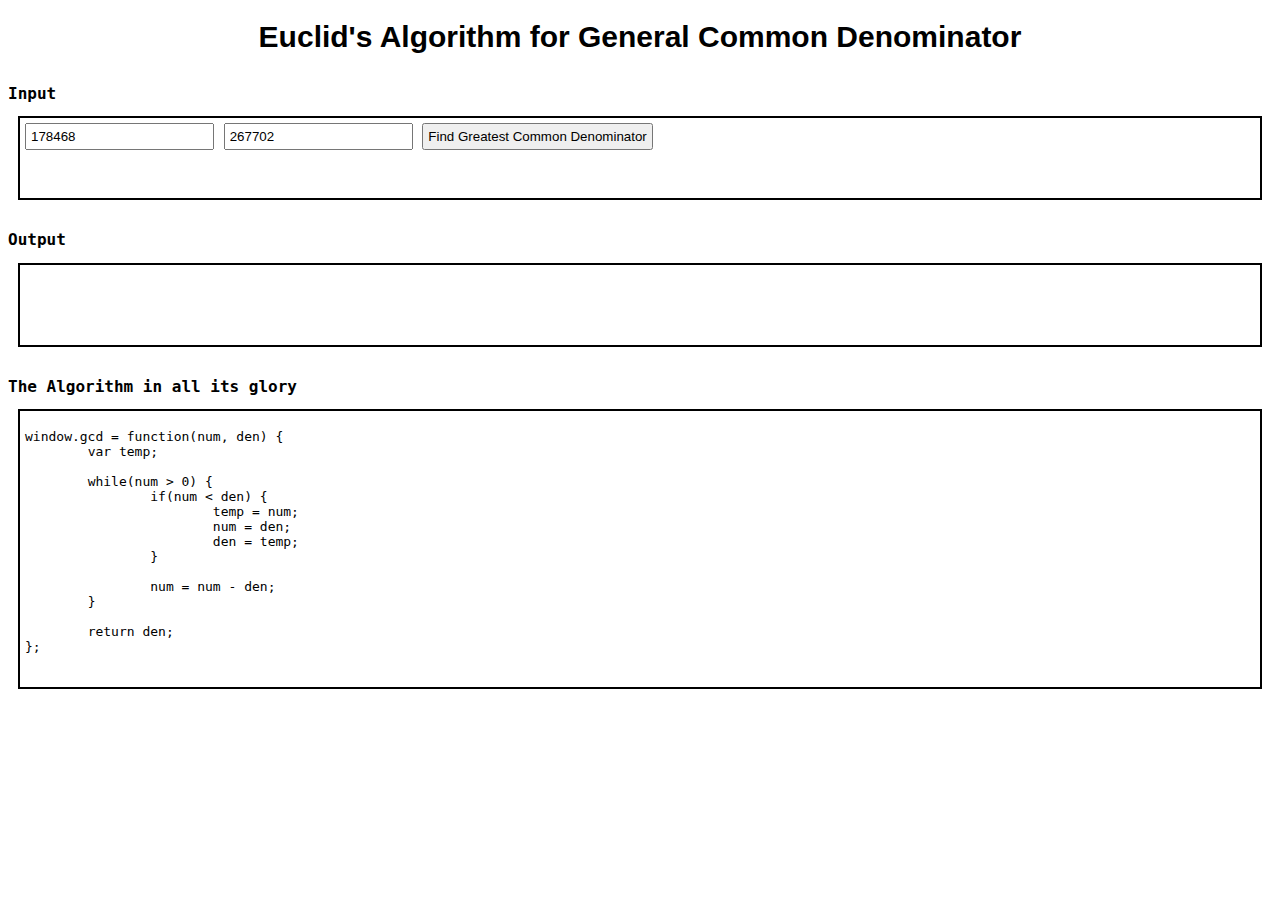
<file: 01 - Euclid's Algorithm/index.html>
<!DOCTYPE html>
<html>
<head>
	<meta charset="UTF-8">
	<title>Euclid's Algorithm></title>
	<script src="http://ajax.googleapis.com/ajax/libs/jquery/1.8.3/jquery.min.js"></script>
	<link rel="stylesheet" type="text/css" href="http://yui.yahooapis.com/2.9.0/build/reset-fonts-grids/reset-fonts-grids.css">
	
	<link rel="stylesheet" type="text/css" href="main.css">
	<script src="terminal.js"></script>
	<script src="main.js"></script>
</head>
<body>
	<h1>Euclid's Algorithm for General Common Denominator</h1>
	
	<h2>Input</h2>
	<div class="terminal" id="input">
		<input type="text" id="numerator" value="178468"/>
		<input type="text" id="denominator" value="267702"/>
		<button id="submit">Find Greatest Common Denominator</button>
	</div>

	<h2>Output</h2>
	<div class="terminal" id="output">
		
	</div>
	
	<h2>The Algorithm in all its glory</h2>
	<div class="terminal">
	<pre>
window.gcd = function(num, den) {
	var temp;

	while(num > 0) {
		if(num < den) {
			temp = num;
			num = den;
			den = temp;
		}

		num = num - den;
	}

	return den;
};
	</pre>
	</terminal>
</body>
</html>
</file>
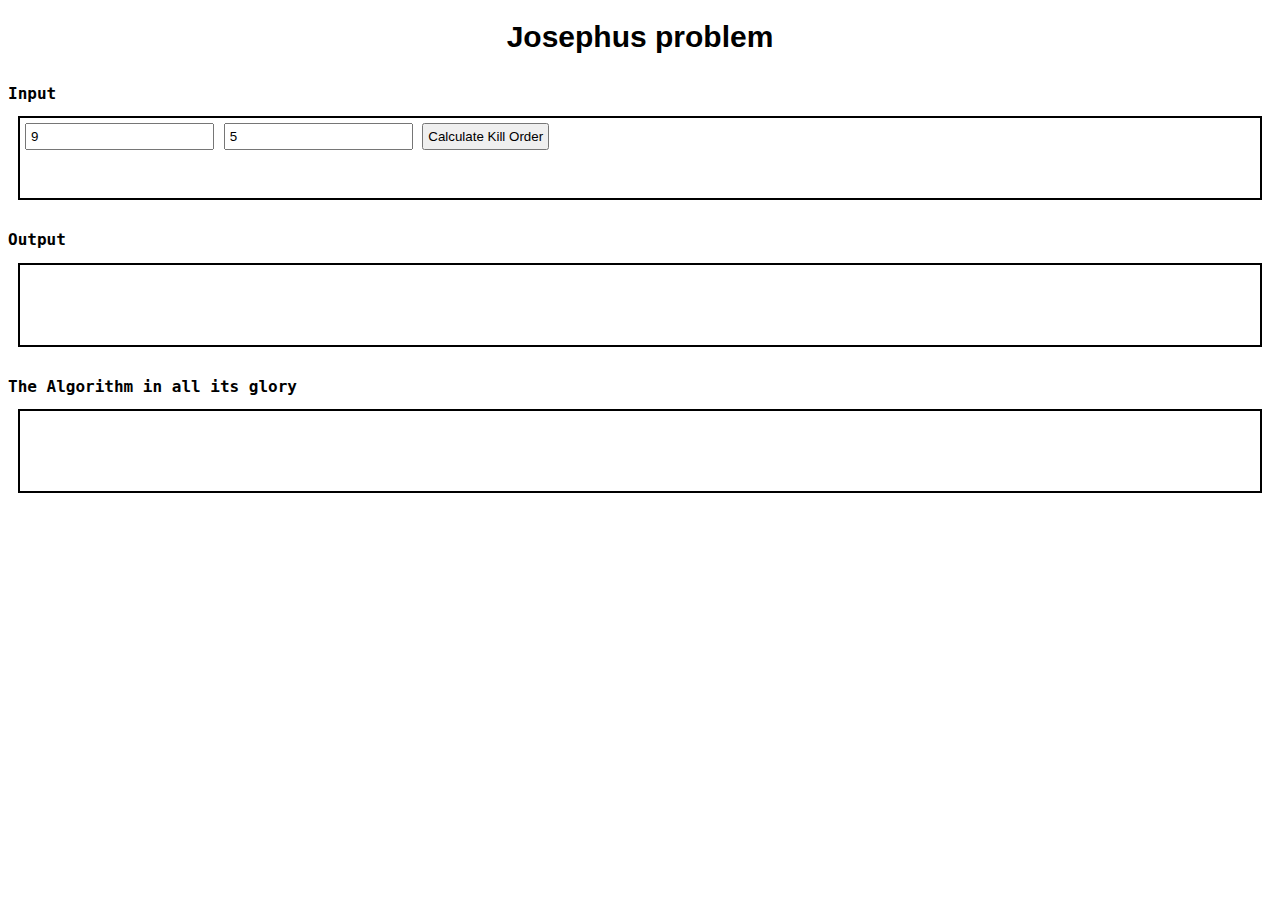
<file: 03 - Elementary Data Structures/Josephus problem/index.html>
<!DOCTYPE html>
<html>
<head>
	<meta charset="UTF-8">
	<title>Josephus problem</title>
	<script src="http://ajax.googleapis.com/ajax/libs/jquery/1.8.3/jquery.min.js"></script>
	<script src="http://sghiassy.github.com/library/src/SinglyLinkedNode.js"></script>
	<script src="http://sghiassy.github.com/library/src/SinglyLinkedCircualLinkedList.js"></script>
	<link rel="stylesheet" type="text/css" href="http://yui.yahooapis.com/2.9.0/build/reset-fonts-grids/reset-fonts-grids.css">
	
	<link rel="stylesheet" type="text/css" href="main.css">
	<script src="terminal.js"></script>
	<script src="main.js"></script>
</head>
<body>
	<h1>Josephus problem</h1>
	
	<h2>Input</h2>
	<div class="terminal" id="input">
		<input type="text" id="number" value="9"/>
		<input type="text" id="execution" value="5"/>
		<button id="submit">Calculate Kill Order</button>
	</div>

	<h2>Output</h2>
	<div class="terminal" id="output">
		
	</div>
	
	<h2>The Algorithm in all its glory</h2>
	<div class="terminal">
	<pre>

	</pre>
	</terminal>
</body>
</html>
</file>
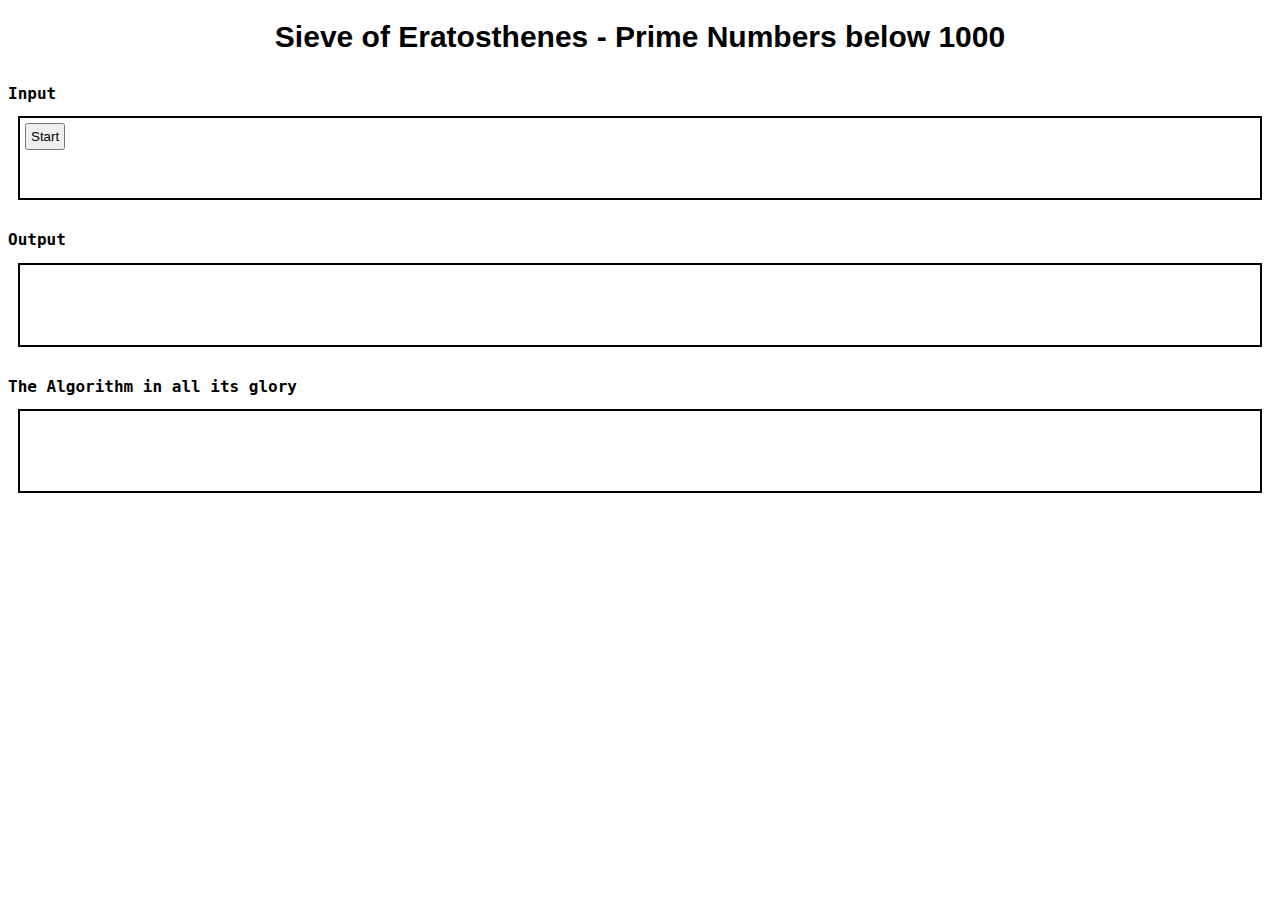
<file: 03 - Elementary Data Structures/Sieve of Eratosthenes/index.html>
<!DOCTYPE html>
<html>
<head>
	<meta charset="UTF-8">
	<title>Sieve of Eratosthenes - Prime Numbers below 1000</title>
	<script src="http://ajax.googleapis.com/ajax/libs/jquery/1.8.3/jquery.min.js"></script>
	<link rel="stylesheet" type="text/css" href="http://yui.yahooapis.com/2.9.0/build/reset-fonts-grids/reset-fonts-grids.css">
	
	<link rel="stylesheet" type="text/css" href="main.css">
	<script src="terminal.js"></script>
	<script src="main.js"></script>
</head>
<body>
	<h1>Sieve of Eratosthenes - Prime Numbers below 1000</h1>
	
	<h2>Input</h2>
	<div class="terminal" id="input">
		<button id="start">Start</button>
	</div>

	<h2>Output</h2>
	<div class="terminal" id="output">
		
	</div>
	
	<h2>The Algorithm in all its glory</h2>
	<div class="terminal">
	<pre>

	</pre>
	</terminal>
</body>
</html>
</file>
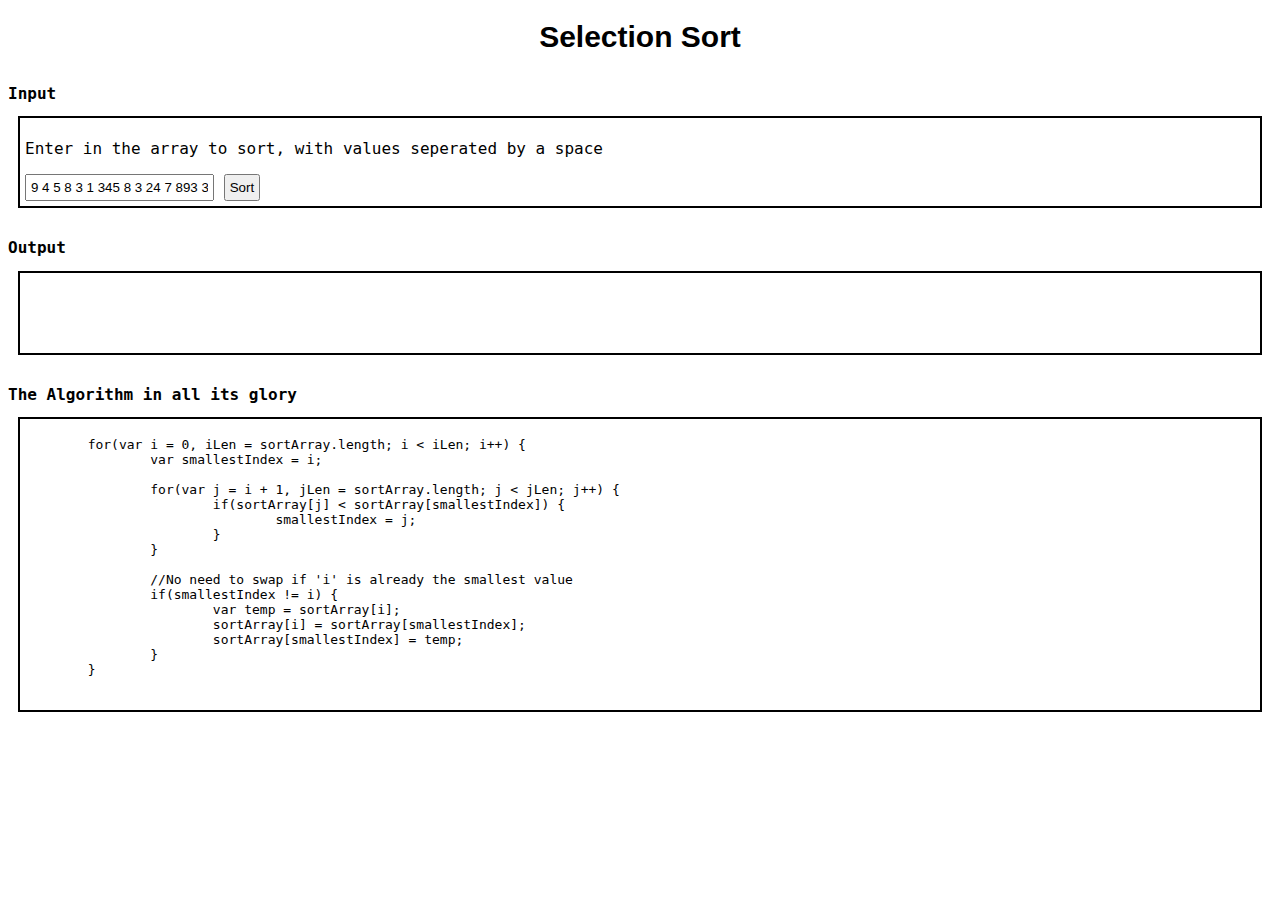
<file: 08 - Elementary Sorting Methods/01 - Selection Sort/index.html>
<!DOCTYPE html>
<html>
<head>
	<meta charset="UTF-8">
	<title>Selection Sort</title>
	<script src="http://ajax.googleapis.com/ajax/libs/jquery/1.8.3/jquery.min.js"></script>
	<link rel="stylesheet" type="text/css" href="http://yui.yahooapis.com/2.9.0/build/reset-fonts-grids/reset-fonts-grids.css">
	
	<link rel="stylesheet" type="text/css" href="main.css">
	<script src="terminal.js"></script>
	<script src="main.js"></script>
</head>
<body>
	<h1>Selection Sort</h1>
	
	<h2>Input</h2>
	<div class="terminal" id="input">
		<p>Enter in the array to sort, with values seperated by a space</p>
		<input type="text" id="sortArray" value="9 4 5 8 3 1 345 8 3 24 7 893 395 84 32 2 345 79 0 7 4 2 13 5 7 89 7 64 43 2 3524 6 8 35 6 8 65 43 2 56 5 3 2345 34"/>
		<button id="submit">Sort</button>
	</div>

	<h2>Output</h2>
	<div class="terminal" id="output">
		
	</div>
	
	<h2>The Algorithm in all its glory</h2>
	<div class="terminal">
	<pre>
	for(var i = 0, iLen = sortArray.length; i < iLen; i++) {
		var smallestIndex = i;
			
		for(var j = i + 1, jLen = sortArray.length; j < jLen; j++) {
			if(sortArray[j] < sortArray[smallestIndex]) {
				smallestIndex = j;
			}
		}
			
		//No need to swap if 'i' is already the smallest value
		if(smallestIndex != i) {
			var temp = sortArray[i];
			sortArray[i] = sortArray[smallestIndex];
			sortArray[smallestIndex] = temp;
		}
	}
	</pre>
	</terminal>
</body>
</html>
</file>
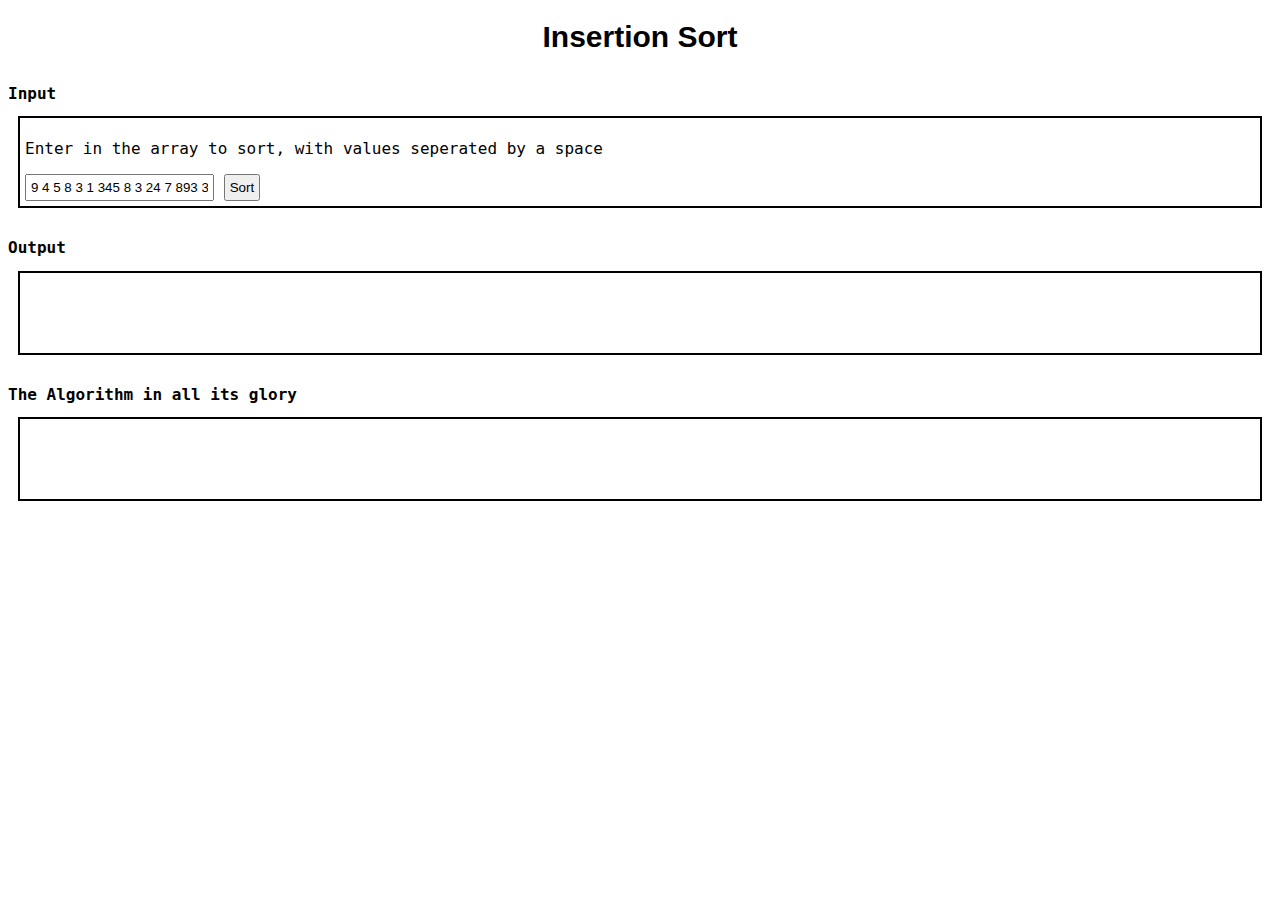
<file: 08 - Elementary Sorting Methods/02 - Insertion Sort/index.html>
<!DOCTYPE html>
<html>
<head>
	<meta charset="UTF-8">
	<title>Insertion Sort</title>
	<script src="http://ajax.googleapis.com/ajax/libs/jquery/1.8.3/jquery.min.js"></script>
	<link rel="stylesheet" type="text/css" href="http://yui.yahooapis.com/2.9.0/build/reset-fonts-grids/reset-fonts-grids.css">
	
	<link rel="stylesheet" type="text/css" href="main.css">
	<script src="terminal.js"></script>
	<script src="main.js"></script>
</head>
<body>
	<h1>Insertion Sort</h1>
	
	<h2>Input</h2>
	<div class="terminal" id="input">
		<p>Enter in the array to sort, with values seperated by a space</p>
		<input type="text" id="sortArray" value="9 4 5 8 3 1 345 8 3 24 7 893 395 84 32 2 345 79 0 7 4 2 13 5 7 89 7 64 43 2 3524 6 8 35 6 8 65 43 2 56 5 3 2345 34"/>
		<button id="submit">Sort</button>
	</div>

	<h2>Output</h2>
	<div class="terminal" id="output">
		
	</div>
	
	<h2>The Algorithm in all its glory</h2>
	<div class="terminal">
	<pre>

	</pre>
	</terminal>
</body>
</html>
</file>
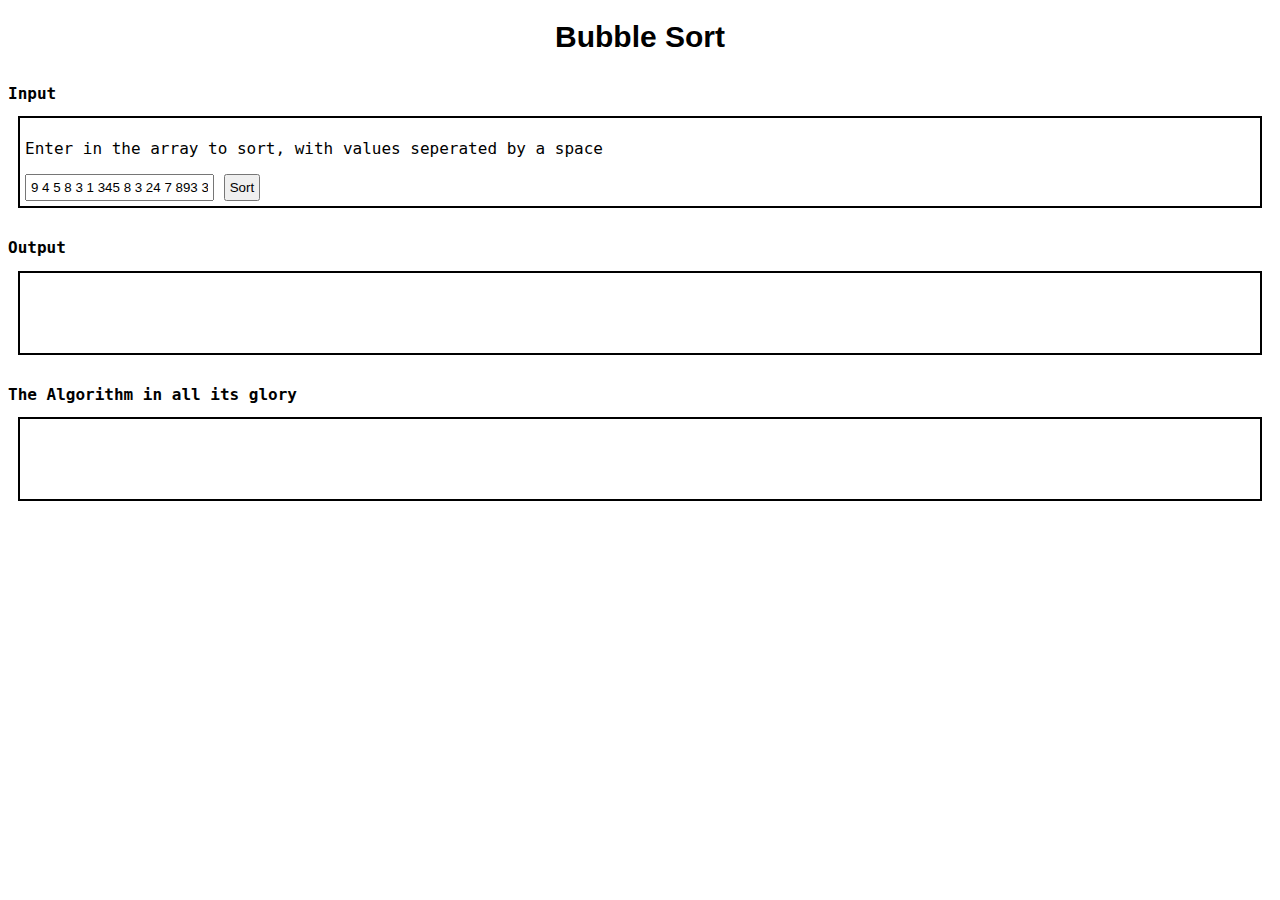
<file: 08 - Elementary Sorting Methods/03 - Bubble Sort/index.html>
<!DOCTYPE html>
<html>
<head>
	<meta charset="UTF-8">
	<title>Bubble Sort</title>
	<script src="http://ajax.googleapis.com/ajax/libs/jquery/1.8.3/jquery.min.js"></script>
	<link rel="stylesheet" type="text/css" href="http://yui.yahooapis.com/2.9.0/build/reset-fonts-grids/reset-fonts-grids.css">
	
	<link rel="stylesheet" type="text/css" href="main.css">
	<script src="terminal.js"></script>
	<script src="main.js"></script>
</head>
<body>
	<h1>Bubble Sort</h1>
	
	<h2>Input</h2>
	<div class="terminal" id="input">
		<p>Enter in the array to sort, with values seperated by a space</p>
		<input type="text" id="sortArray" value="9 4 5 8 3 1 345 8 3 24 7 893 395 84 32 2 345 79 0 7 4 2 13 5 7 89 7 64 43 2 3524 6 8 35 6 8 65 43 2 56 5 3 2345 34"/>
		<button id="submit">Sort</button>
	</div>

	<h2>Output</h2>
	<div class="terminal" id="output">
		
	</div>
	
	<h2>The Algorithm in all its glory</h2>
	<div class="terminal">
	<pre>

	</pre>
	</terminal>
</body>
</html>
</file>
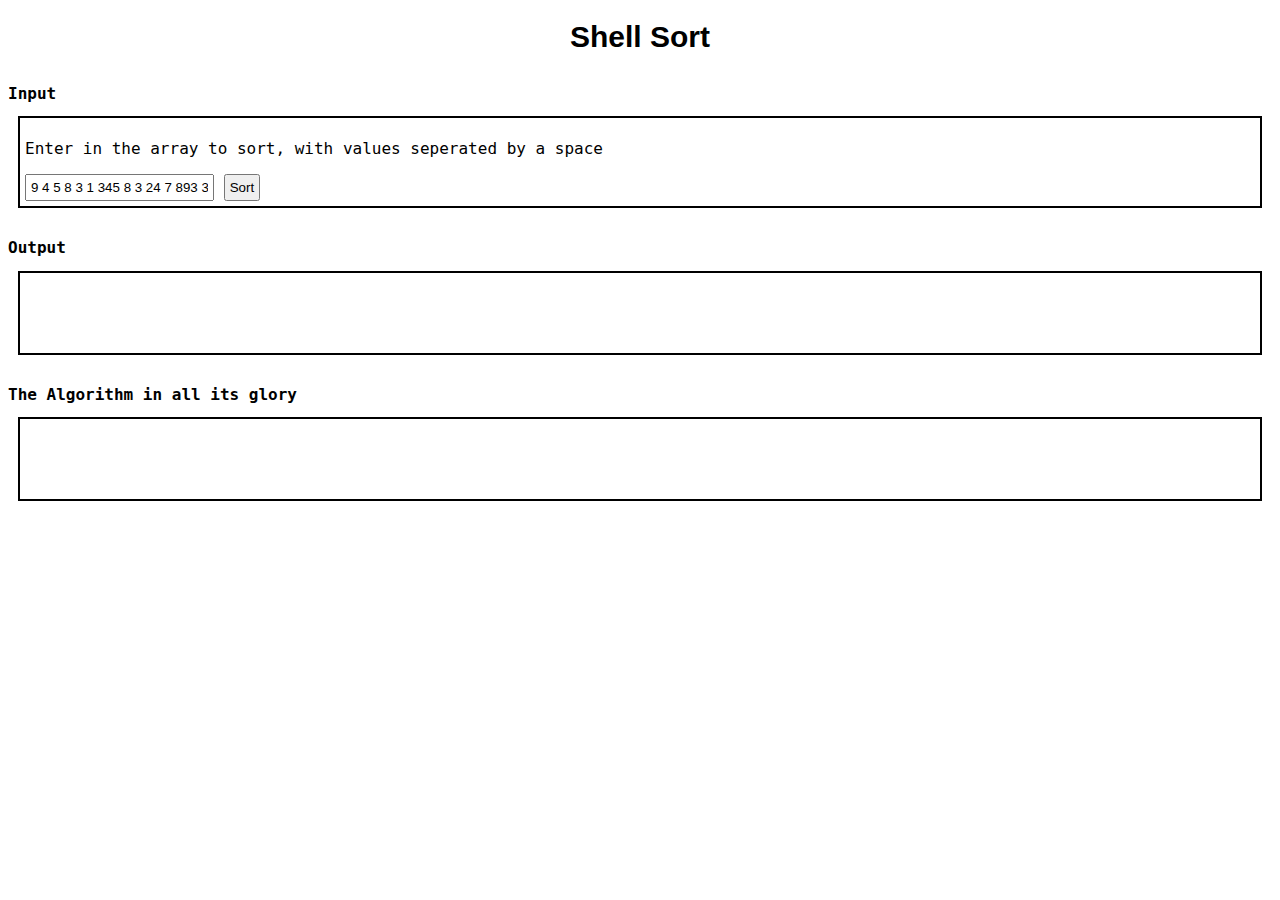
<file: 08 - Elementary Sorting Methods/04 - Shell Sort/index.html>
<!DOCTYPE html>
<html>
<head>
	<meta charset="UTF-8">
	<title>Shell Sort</title>
	<script src="http://ajax.googleapis.com/ajax/libs/jquery/1.8.3/jquery.min.js"></script>
	<link rel="stylesheet" type="text/css" href="http://yui.yahooapis.com/2.9.0/build/reset-fonts-grids/reset-fonts-grids.css">
	
	<link rel="stylesheet" type="text/css" href="main.css">
	<script src="terminal.js"></script>
	<script src="main.js"></script>
</head>
<body>
	<h1>Shell Sort</h1>
	
	<h2>Input</h2>
	<div class="terminal" id="input">
		<p>Enter in the array to sort, with values seperated by a space</p>
		<input type="text" id="sortArray" value="9 4 5 8 3 1 345 8 3 24 7 893 395 84 32 2 345 79 0 7 4 2 13 5 7 89 7 64 43 2 3524 6 8 35 6 8 65 43 2 56 5 3 2345 34"/>
		<button id="submit">Sort</button>
	</div>

	<h2>Output</h2>
	<div class="terminal" id="output">
		
	</div>
	
	<h2>The Algorithm in all its glory</h2>
	<div class="terminal">
	<pre>

	</pre>
	</terminal>
</body>
</html>
</file>
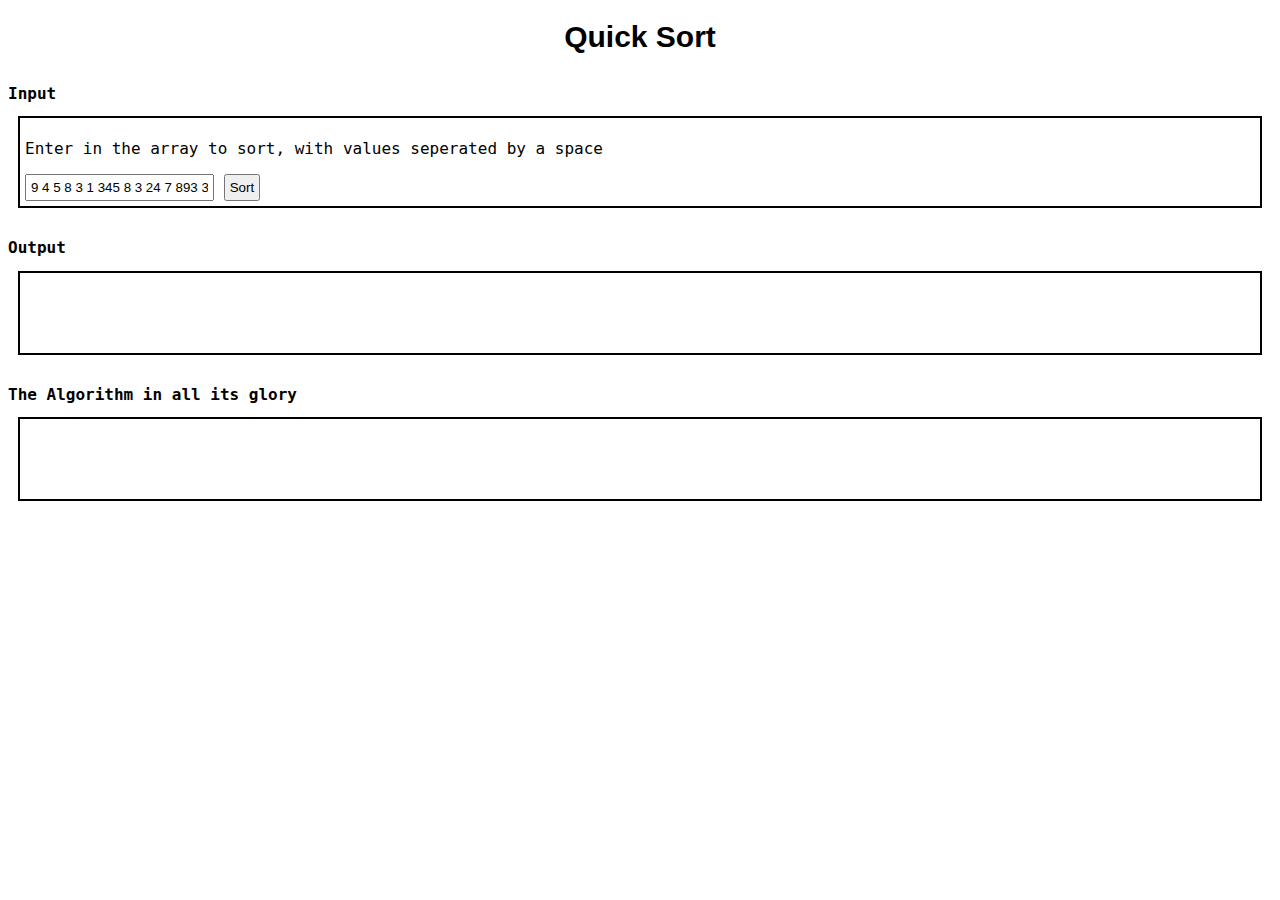
<file: 09 - Quicksort/01 - Recurisve/index.html>
<!DOCTYPE html>
<html>
<head>
	<meta charset="UTF-8">
	<title>Quick Sort</title>
	<script src="http://ajax.googleapis.com/ajax/libs/jquery/1.8.3/jquery.min.js"></script>
	<link rel="stylesheet" type="text/css" href="http://yui.yahooapis.com/2.9.0/build/reset-fonts-grids/reset-fonts-grids.css">
	
	<link rel="stylesheet" type="text/css" href="main.css">
	<script src="terminal.js"></script>
	<script src="main.js"></script>
</head>
<body>
	<h1>Quick Sort</h1>
	
	<h2>Input</h2>
	<div class="terminal" id="input">
		<p>Enter in the array to sort, with values seperated by a space</p>
		<input type="text" id="sortArray" value="9 4 5 8 3 1 345 8 3 24 7 893 395 84 32 2 345 79 0 7 4 2 13 5 7 89 7 64 43 2 3524 6 8 35 6 8 65 43 2 56 5 3 2345 34"/>
		<button id="submit">Sort</button>
	</div>

	<h2>Output</h2>
	<div class="terminal" id="output">
		
	</div>
	
	<h2>The Algorithm in all its glory</h2>
	<div class="terminal">
	<pre>

	</pre>
	</terminal>
</body>
</html>
</file>
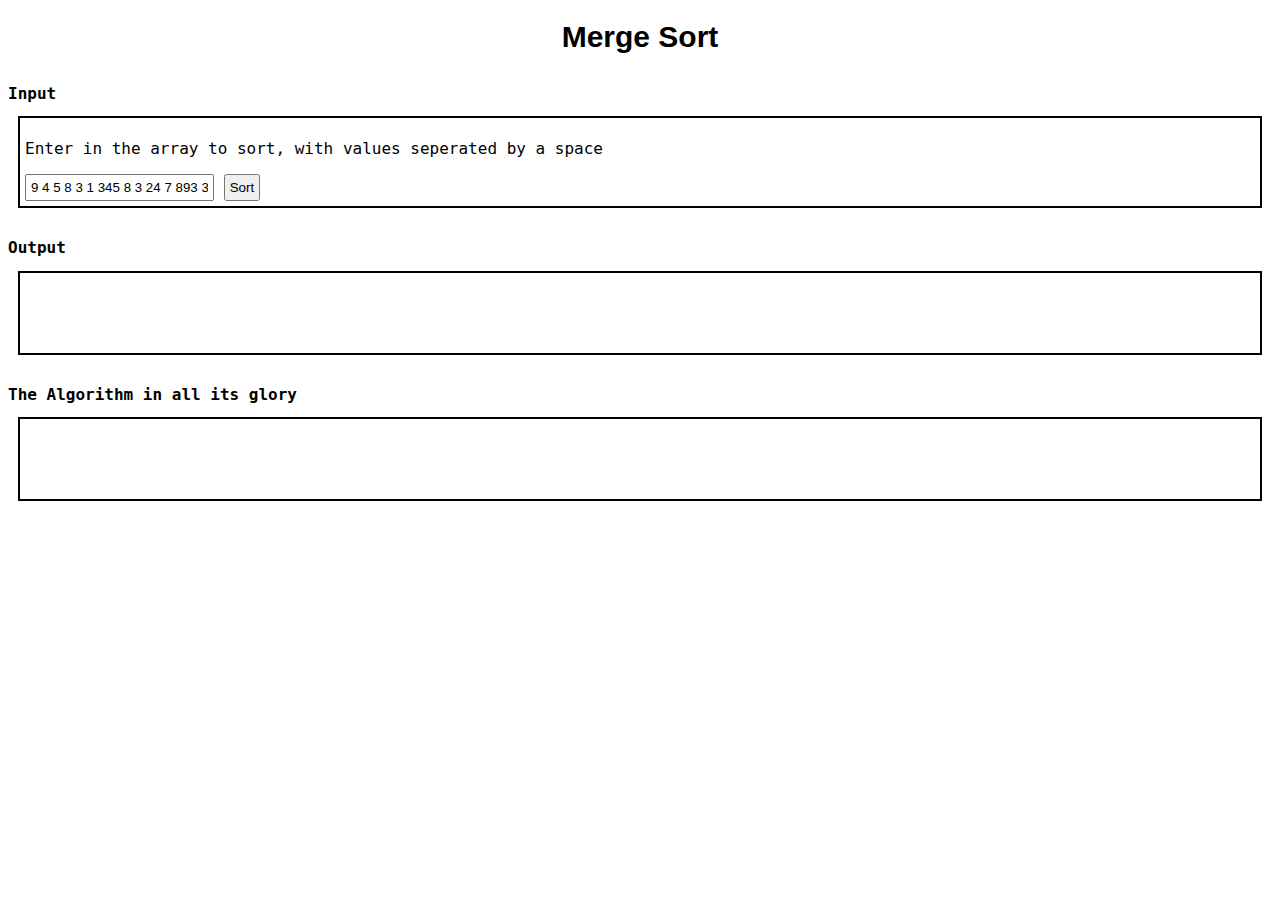
<file: 12 - Mergesort/01 - Recurisve/index.html>
<!DOCTYPE html>
<html>
<head>
	<meta charset="UTF-8">
	<title>Merge Sort</title>
	<script src="http://ajax.googleapis.com/ajax/libs/jquery/1.8.3/jquery.min.js"></script>
	<link rel="stylesheet" type="text/css" href="http://yui.yahooapis.com/2.9.0/build/reset-fonts-grids/reset-fonts-grids.css">
	
	<link rel="stylesheet" type="text/css" href="main.css">
	<script src="terminal.js"></script>
	<script src="main.js"></script>
</head>
<body>
	<h1>Merge Sort</h1>
	
	<h2>Input</h2>
	<div class="terminal" id="input">
		<p>Enter in the array to sort, with values seperated by a space</p>
		<input type="text" id="sortArray" value="9 4 5 8 3 1 345 8 3 24 7 893 395 84 32 2 345 79 0 7 4 2 13 5 7 89 7 64 43 2 3524 6 8 35 6 8 65 43 2 56 5 3 2345 34"/>
		<button id="submit">Sort</button>
	</div>

	<h2>Output</h2>
	<div class="terminal" id="output">
		
	</div>
	
	<h2>The Algorithm in all its glory</h2>
	<div class="terminal">
	<pre>

	</pre>
	</terminal>
</body>
</html>
</file>
<file: 01 - Euclid's Algorithm/main.css>
body {
	text-align: left;
	font-family: "Lucida Console", Monaco, monospace;
}

h1 {
	text-align: center;
	font-size: 30px;
	font-family: Arial;
}

h2 {
	margin-top: 30px;
	font-size: 16px;
}

input, button {
	padding: 4px;
}

.terminal {
	margin: 0px 10px 0px 10px;
	border: 2px black solid;
	min-height: 70px;
	padding: 5px;
}
</file>
<file: 03 - Elementary Data Structures/Josephus problem/main.css>
body {
	text-align: left;
	font-family: "Lucida Console", Monaco, monospace;
}

h1 {
	text-align: center;
	font-size: 30px;
	font-family: Arial;
}

h2 {
	margin-top: 30px;
	font-size: 16px;
}

input, button {
	padding: 4px;
}

.terminal {
	margin: 0px 10px 0px 10px;
	border: 2px black solid;
	min-height: 70px;
	padding: 5px;
}
</file>
<file: 03 - Elementary Data Structures/Sieve of Eratosthenes/main.css>
body {
	text-align: left;
	font-family: "Lucida Console", Monaco, monospace;
}

h1 {
	text-align: center;
	font-size: 30px;
	font-family: Arial;
}

h2 {
	margin-top: 30px;
	font-size: 16px;
}

input, button {
	padding: 4px;
}

.terminal {
	margin: 0px 10px 0px 10px;
	border: 2px black solid;
	min-height: 70px;
	padding: 5px;
}
</file>
<file: 08 - Elementary Sorting Methods/01 - Selection Sort/main.css>
body {
	text-align: left;
	font-family: "Lucida Console", Monaco, monospace;
}

h1 {
	text-align: center;
	font-size: 30px;
	font-family: Arial;
}

h2 {
	margin-top: 30px;
	font-size: 16px;
}

input, button {
	padding: 4px;
}

.terminal {
	margin: 0px 10px 0px 10px;
	border: 2px black solid;
	min-height: 70px;
	padding: 5px;
}
</file>
<file: 08 - Elementary Sorting Methods/02 - Insertion Sort/main.css>
body {
	text-align: left;
	font-family: "Lucida Console", Monaco, monospace;
}

h1 {
	text-align: center;
	font-size: 30px;
	font-family: Arial;
}

h2 {
	margin-top: 30px;
	font-size: 16px;
}

input, button {
	padding: 4px;
}

.terminal {
	margin: 0px 10px 0px 10px;
	border: 2px black solid;
	min-height: 70px;
	padding: 5px;
}
</file>
<file: 08 - Elementary Sorting Methods/03 - Bubble Sort/main.css>
body {
	text-align: left;
	font-family: "Lucida Console", Monaco, monospace;
}

h1 {
	text-align: center;
	font-size: 30px;
	font-family: Arial;
}

h2 {
	margin-top: 30px;
	font-size: 16px;
}

input, button {
	padding: 4px;
}

.terminal {
	margin: 0px 10px 0px 10px;
	border: 2px black solid;
	min-height: 70px;
	padding: 5px;
}
</file>
<file: 08 - Elementary Sorting Methods/04 - Shell Sort/main.css>
body {
	text-align: left;
	font-family: "Lucida Console", Monaco, monospace;
}

h1 {
	text-align: center;
	font-size: 30px;
	font-family: Arial;
}

h2 {
	margin-top: 30px;
	font-size: 16px;
}

input, button {
	padding: 4px;
}

.terminal {
	margin: 0px 10px 0px 10px;
	border: 2px black solid;
	min-height: 70px;
	padding: 5px;
}
</file>
<file: 09 - Quicksort/01 - Recurisve/main.css>
body {
	text-align: left;
	font-family: "Lucida Console", Monaco, monospace;
}

h1 {
	text-align: center;
	font-size: 30px;
	font-family: Arial;
}

h2 {
	margin-top: 30px;
	font-size: 16px;
}

input, button {
	padding: 4px;
}

.terminal {
	margin: 0px 10px 0px 10px;
	border: 2px black solid;
	min-height: 70px;
	padding: 5px;
}
</file>
<file: 12 - Mergesort/01 - Recurisve/main.css>
body {
	text-align: left;
	font-family: "Lucida Console", Monaco, monospace;
}

h1 {
	text-align: center;
	font-size: 30px;
	font-family: Arial;
}

h2 {
	margin-top: 30px;
	font-size: 16px;
}

input, button {
	padding: 4px;
}

.terminal {
	margin: 0px 10px 0px 10px;
	border: 2px black solid;
	min-height: 70px;
	padding: 5px;
}
</file>
